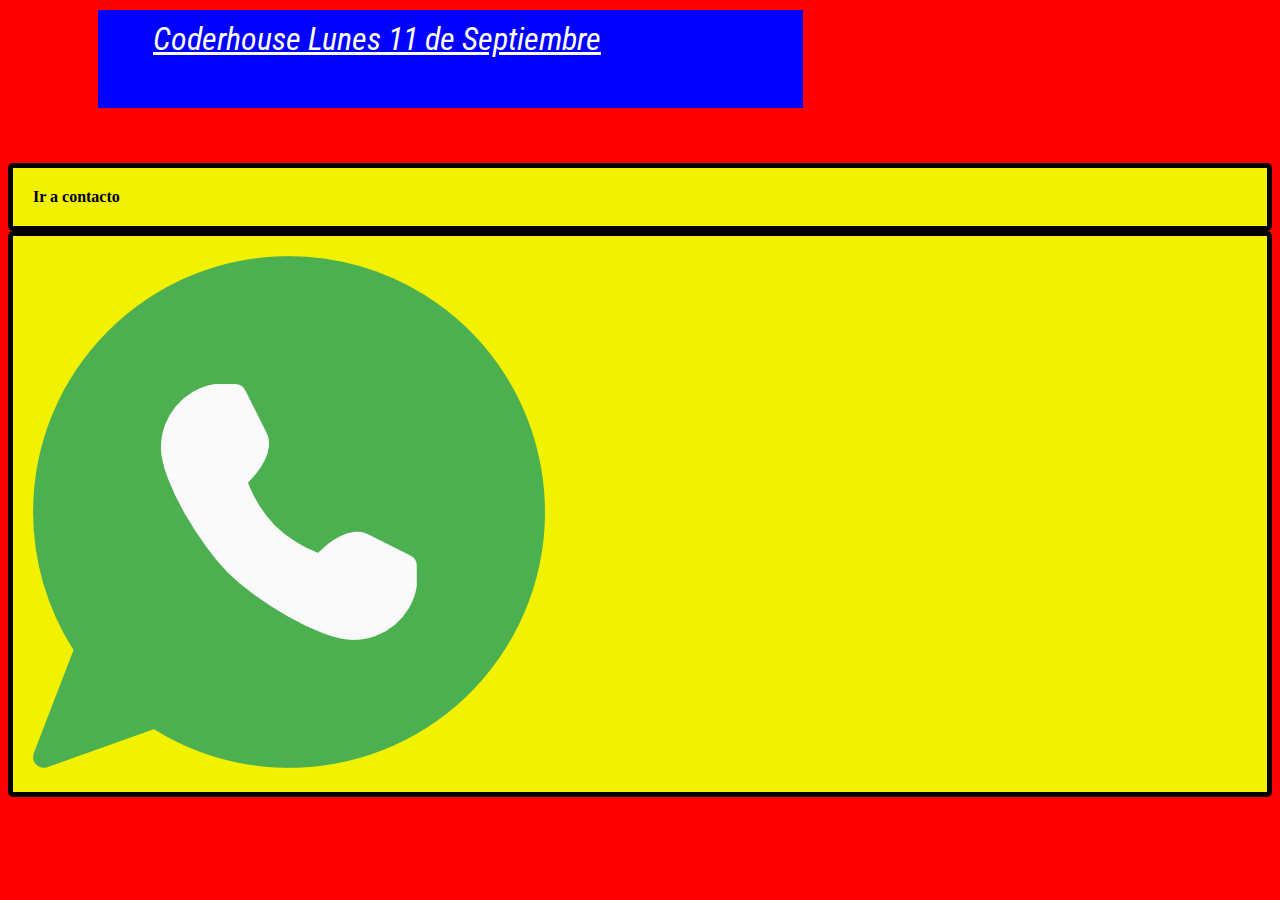
<file: index.html>
<!DOCTYPE html>
<html lang="en">
<head>
    <meta charset="UTF-8">
    <meta http-equiv="X-UA-Compatible" content="IE=edge">
    <meta name="viewport" content="width=device-width, initial-scale=1.0">
    <title>Clase 03 Lunes 11 de Septiembre</title>
    <!-- LINK CSS -->
    <link rel="stylesheet" href="css/style.css">
</head>
<body>
    
    <!-- Etiqueta block (en bloque) -->
    <p>Coderhouse Lunes 11 de Septiembre</p>

    <!-- Etiqueta in-line (en linea) -->
    <a href="html/contacto.html">Ir a contacto</a>
    <a href="https://google.com"><img src="assets/icono-wpp2.png" alt=""></a>
</body>
</html>
</file>
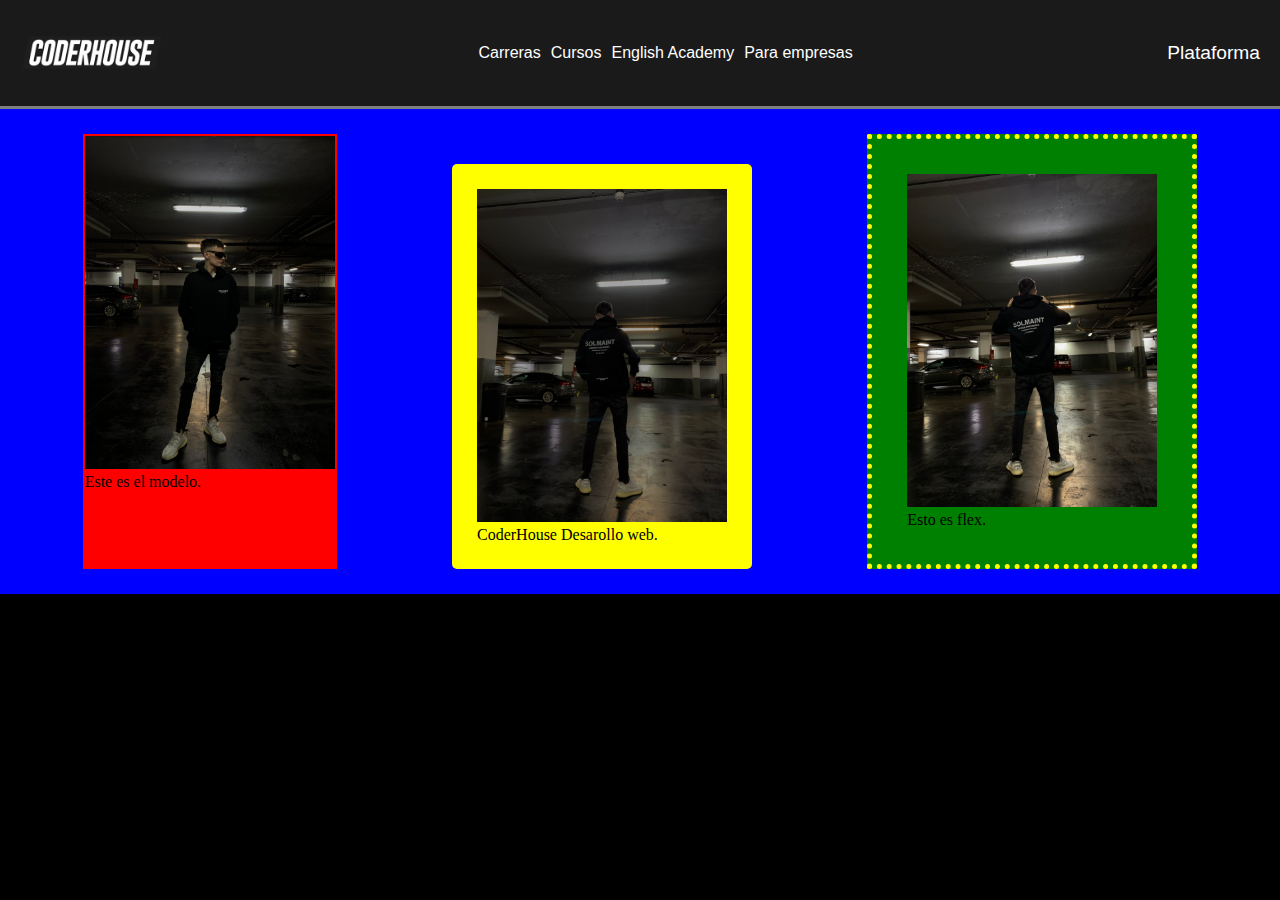
<file: html/flex-box.html>
<!DOCTYPE html>
<html lang="en">
<head>
    <meta charset="UTF-8">
    <meta http-equiv="X-UA-Compatible" content="IE=edge">
    <meta name="viewport" content="width=device-width, initial-scale=1.0">
    <title>Flex-box</title>
    <!-- link -->
    <link rel="stylesheet" href="../css/flex-box.css">
</head>
<body>
    
    <header>

        <img src="../assets/logo_coder.png" alt="logo coder">

        <nav>
            <ul>
                <li><a href="#">Carreras</a></li>
                <li><a href="#">Cursos</a></li>
                <li><a href="#">English Academy</a></li>
                <li><a href="#">Para empresas</a></li>
            </ul>
        </nav>

        <div class="container-plataforma">
            <a href="#">Plataforma</a>
        </div>
    </header>

    <section>

        <div class="caja-uno">
            <img src="../assets/pablo1.jpeg" alt="pablo 1">
            <p>Este es el modelo.</p>
        </div>
        
        <div class="caja-dos">
            <img src="../assets/pablo2.jpeg" alt="pablo 2">
            <p>CoderHouse Desarollo web.</p>
        </div>
        
        <div class="caja-tres">
            <img src="../assets/pablo3.jpeg" alt="pablo 3">
            <p>Esto es flex.</p>
        </div>
     
    </section>

</body>
</html>
</file>
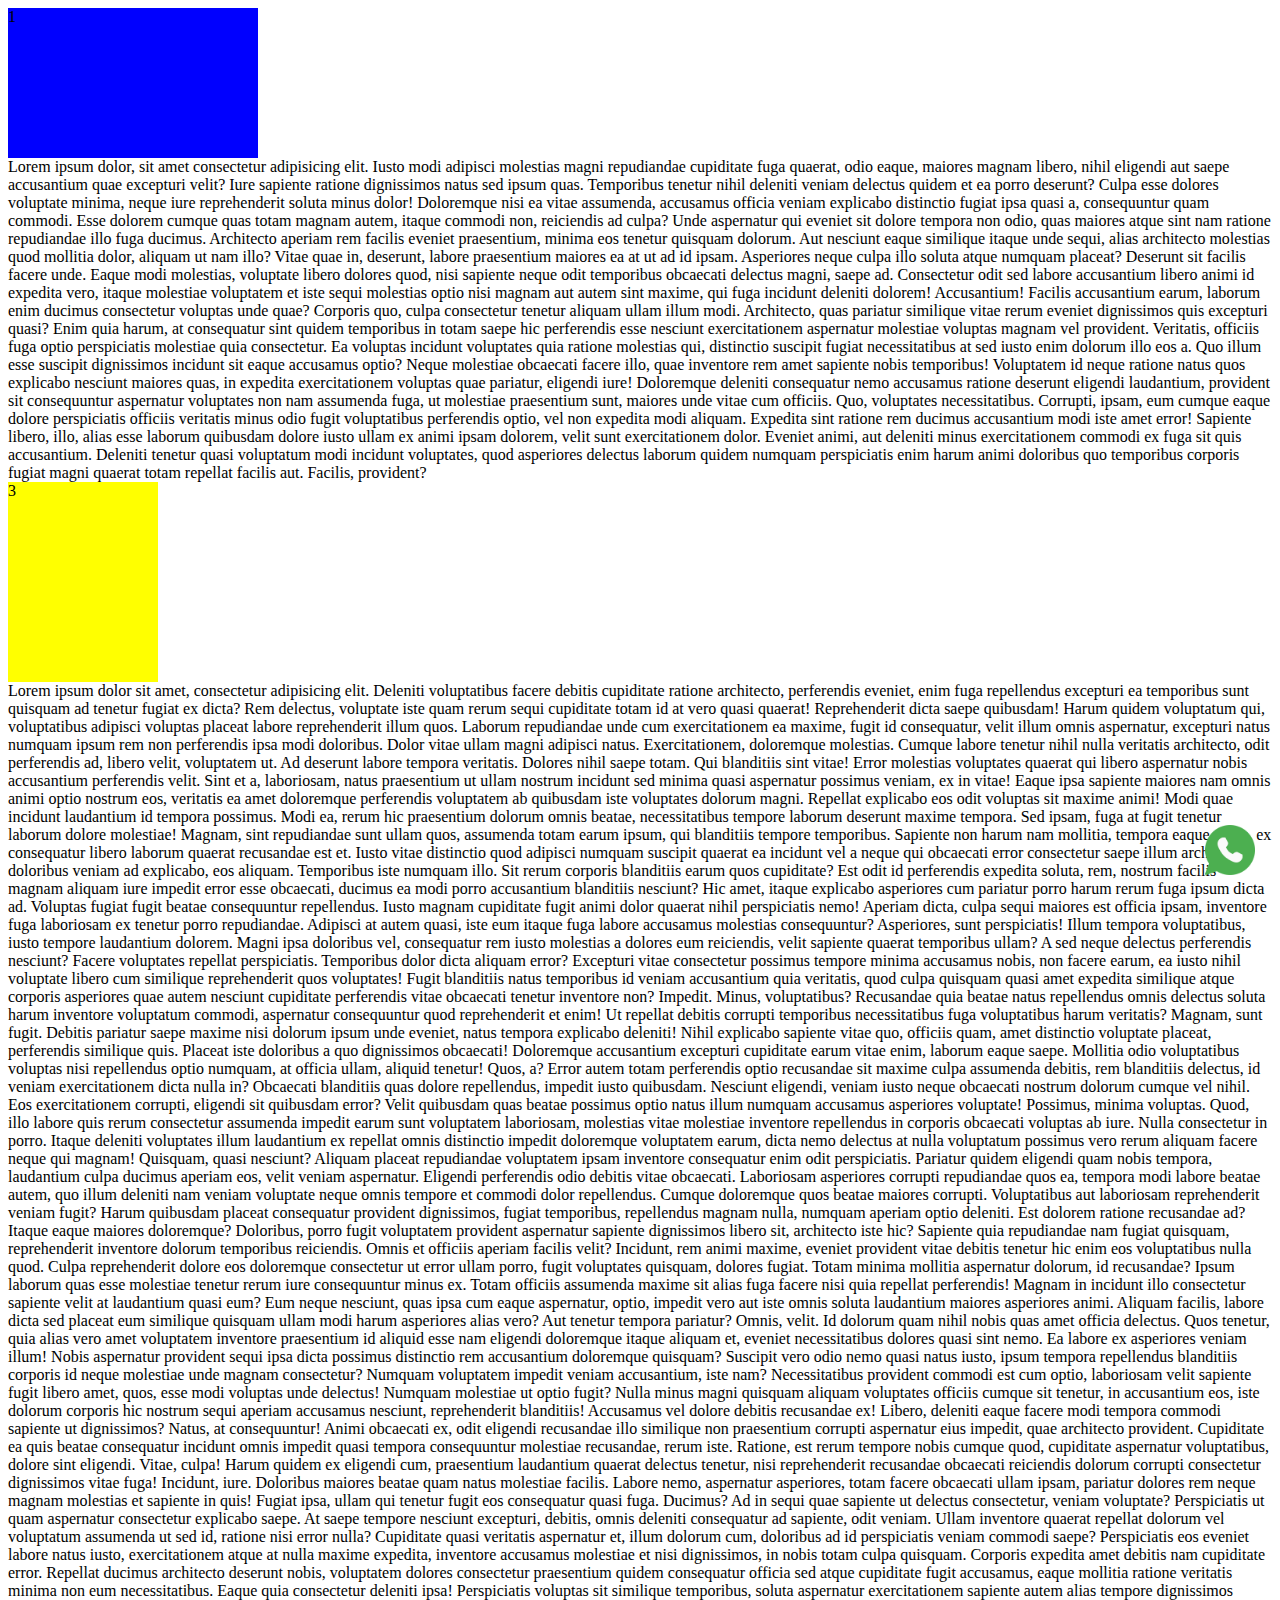
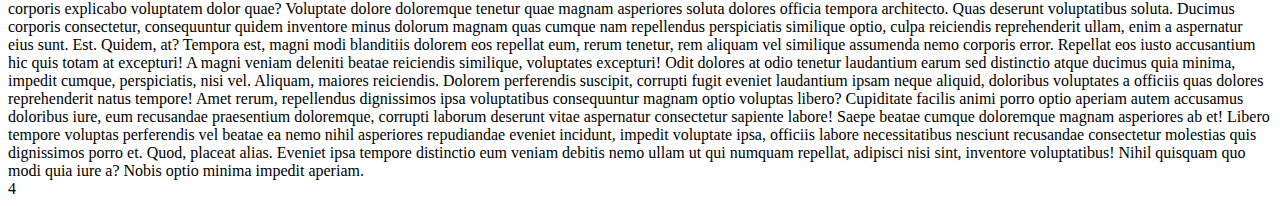
<file: html/position.html>
<!DOCTYPE html>
<html lang="en">
<head>
    <meta charset="UTF-8">
    <meta http-equiv="X-UA-Compatible" content="IE=edge">
    <meta name="viewport" content="width=device-width, initial-scale=1.0">
    <title>Position clase 03</title>
    <!-- link css -->
    <link rel="stylesheet" href="../css/position.css">
</head>
<body>
    
    <!-- position  RELATIVE -->
    <div class="caja-uno">1</div>
    <!--  -->
    <img src="../assets/icono-wpp2.png" alt="icono wpp">
    <!--  -->
    Lorem ipsum dolor, sit amet consectetur adipisicing elit. Iusto modi adipisci molestias magni repudiandae cupiditate fuga quaerat, odio eaque, maiores magnam libero, nihil eligendi aut saepe accusantium quae excepturi velit?
    Iure sapiente ratione dignissimos natus sed ipsum quas. Temporibus tenetur nihil deleniti veniam delectus quidem et ea porro deserunt? Culpa esse dolores voluptate minima, neque iure reprehenderit soluta minus dolor!
    Doloremque nisi ea vitae assumenda, accusamus officia veniam explicabo distinctio fugiat ipsa quasi a, consequuntur quam commodi. Esse dolorem cumque quas totam magnam autem, itaque commodi non, reiciendis ad culpa?
    Unde aspernatur qui eveniet sit dolore tempora non odio, quas maiores atque sint nam ratione repudiandae illo fuga ducimus. Architecto aperiam rem facilis eveniet praesentium, minima eos tenetur quisquam dolorum.
    Aut nesciunt eaque similique itaque unde sequi, alias architecto molestias quod mollitia dolor, aliquam ut nam illo? Vitae quae in, deserunt, labore praesentium maiores ea at ut ad id ipsam.
    Asperiores neque culpa illo soluta atque numquam placeat? Deserunt sit facilis facere unde. Eaque modi molestias, voluptate libero dolores quod, nisi sapiente neque odit temporibus obcaecati delectus magni, saepe ad.
    Consectetur odit sed labore accusantium libero animi id expedita vero, itaque molestiae voluptatem et iste sequi molestias optio nisi magnam aut autem sint maxime, qui fuga incidunt deleniti dolorem! Accusantium!
    Facilis accusantium earum, laborum enim ducimus consectetur voluptas unde quae? Corporis quo, culpa consectetur tenetur aliquam ullam illum modi. Architecto, quas pariatur similique vitae rerum eveniet dignissimos quis excepturi quasi?
    Enim quia harum, at consequatur sint quidem temporibus in totam saepe hic perferendis esse nesciunt exercitationem aspernatur molestiae voluptas magnam vel provident. Veritatis, officiis fuga optio perspiciatis molestiae quia consectetur.
    Ea voluptas incidunt voluptates quia ratione molestias qui, distinctio suscipit fugiat necessitatibus at sed iusto enim dolorum illo eos a. Quo illum esse suscipit dignissimos incidunt sit eaque accusamus optio?
    Neque molestiae obcaecati facere illo, quae inventore rem amet sapiente nobis temporibus! Voluptatem id neque ratione natus quos explicabo nesciunt maiores quas, in expedita exercitationem voluptas quae pariatur, eligendi iure!
    Doloremque deleniti consequatur nemo accusamus ratione deserunt eligendi laudantium, provident sit consequuntur aspernatur voluptates non nam assumenda fuga, ut molestiae praesentium sunt, maiores unde vitae cum officiis. Quo, voluptates necessitatibus.
    Corrupti, ipsam, eum cumque eaque dolore perspiciatis officiis veritatis minus odio fugit voluptatibus perferendis optio, vel non expedita modi aliquam. Expedita sint ratione rem ducimus accusantium modi iste amet error!
    Sapiente libero, illo, alias esse laborum quibusdam dolore iusto ullam ex animi ipsam dolorem, velit sunt exercitationem dolor. Eveniet animi, aut deleniti minus exercitationem commodi ex fuga sit quis accusantium.
    Deleniti tenetur quasi voluptatum modi incidunt voluptates, quod asperiores delectus laborum quidem numquam perspiciatis enim harum animi doloribus quo temporibus corporis fugiat magni quaerat totam repellat facilis aut. Facilis, provident?
    <div class="caja-tres">3</div>
    Lorem ipsum dolor sit amet, consectetur adipisicing elit. Deleniti voluptatibus facere debitis cupiditate ratione architecto, perferendis eveniet, enim fuga repellendus excepturi ea temporibus sunt quisquam ad tenetur fugiat ex dicta?
    Rem delectus, voluptate iste quam rerum sequi cupiditate totam id at vero quasi quaerat! Reprehenderit dicta saepe quibusdam! Harum quidem voluptatum qui, voluptatibus adipisci voluptas placeat labore reprehenderit illum quos.
    Laborum repudiandae unde cum exercitationem ea maxime, fugit id consequatur, velit illum omnis aspernatur, excepturi natus numquam ipsum rem non perferendis ipsa modi doloribus. Dolor vitae ullam magni adipisci natus.
    Exercitationem, doloremque molestias. Cumque labore tenetur nihil nulla veritatis architecto, odit perferendis ad, libero velit, voluptatem ut. Ad deserunt labore tempora veritatis. Dolores nihil saepe totam. Qui blanditiis sint vitae!
    Error molestias voluptates quaerat qui libero aspernatur nobis accusantium perferendis velit. Sint et a, laboriosam, natus praesentium ut ullam nostrum incidunt sed minima quasi aspernatur possimus veniam, ex in vitae!
    Eaque ipsa sapiente maiores nam omnis animi optio nostrum eos, veritatis ea amet doloremque perferendis voluptatem ab quibusdam iste voluptates dolorum magni. Repellat explicabo eos odit voluptas sit maxime animi!
    Modi quae incidunt laudantium id tempora possimus. Modi ea, rerum hic praesentium dolorum omnis beatae, necessitatibus tempore laborum deserunt maxime tempora. Sed ipsam, fuga at fugit tenetur laborum dolore molestiae!
    Magnam, sint repudiandae sunt ullam quos, assumenda totam earum ipsum, qui blanditiis tempore temporibus. Sapiente non harum nam mollitia, tempora eaque nobis, ex consequatur libero laborum quaerat recusandae est et.
    Iusto vitae distinctio quod adipisci numquam suscipit quaerat ea incidunt vel a neque qui obcaecati error consectetur saepe illum architecto doloribus veniam ad explicabo, eos aliquam. Temporibus iste numquam illo.
    Sit rerum corporis blanditiis earum quos cupiditate? Est odit id perferendis expedita soluta, rem, nostrum facilis magnam aliquam iure impedit error esse obcaecati, ducimus ea modi porro accusantium blanditiis nesciunt?
    Hic amet, itaque explicabo asperiores cum pariatur porro harum rerum fuga ipsum dicta ad. Voluptas fugiat fugit beatae consequuntur repellendus. Iusto magnam cupiditate fugit animi dolor quaerat nihil perspiciatis nemo!
    Aperiam dicta, culpa sequi maiores est officia ipsam, inventore fuga laboriosam ex tenetur porro repudiandae. Adipisci at autem quasi, iste eum itaque fuga labore accusamus molestias consequuntur? Asperiores, sunt perspiciatis!
    Illum tempora voluptatibus, iusto tempore laudantium dolorem. Magni ipsa doloribus vel, consequatur rem iusto molestias a dolores eum reiciendis, velit sapiente quaerat temporibus ullam? A sed neque delectus perferendis nesciunt?
    Facere voluptates repellat perspiciatis. Temporibus dolor dicta aliquam error? Excepturi vitae consectetur possimus tempore minima accusamus nobis, non facere earum, ea iusto nihil voluptate libero cum similique reprehenderit quos voluptates!
    Fugit blanditiis natus temporibus id veniam accusantium quia veritatis, quod culpa quisquam quasi amet expedita similique atque corporis asperiores quae autem nesciunt cupiditate perferendis vitae obcaecati tenetur inventore non? Impedit.
    Minus, voluptatibus? Recusandae quia beatae natus repellendus omnis delectus soluta harum inventore voluptatum commodi, aspernatur consequuntur quod reprehenderit et enim! Ut repellat debitis corrupti temporibus necessitatibus fuga voluptatibus harum veritatis?
    Magnam, sunt fugit. Debitis pariatur saepe maxime nisi dolorum ipsum unde eveniet, natus tempora explicabo deleniti! Nihil explicabo sapiente vitae quo, officiis quam, amet distinctio voluptate placeat, perferendis similique quis.
    Placeat iste doloribus a quo dignissimos obcaecati! Doloremque accusantium excepturi cupiditate earum vitae enim, laborum eaque saepe. Mollitia odio voluptatibus voluptas nisi repellendus optio numquam, at officia ullam, aliquid tenetur!
    Quos, a? Error autem totam perferendis optio recusandae sit maxime culpa assumenda debitis, rem blanditiis delectus, id veniam exercitationem dicta nulla in? Obcaecati blanditiis quas dolore repellendus, impedit iusto quibusdam.
    Nesciunt eligendi, veniam iusto neque obcaecati nostrum dolorum cumque vel nihil. Eos exercitationem corrupti, eligendi sit quibusdam error? Velit quibusdam quas beatae possimus optio natus illum numquam accusamus asperiores voluptate!
    Possimus, minima voluptas. Quod, illo labore quis rerum consectetur assumenda impedit earum sunt voluptatem laboriosam, molestias vitae molestiae inventore repellendus in corporis obcaecati voluptas ab iure. Nulla consectetur in porro.
    Itaque deleniti voluptates illum laudantium ex repellat omnis distinctio impedit doloremque voluptatem earum, dicta nemo delectus at nulla voluptatum possimus vero rerum aliquam facere neque qui magnam! Quisquam, quasi nesciunt?
    Aliquam placeat repudiandae voluptatem ipsam inventore consequatur enim odit perspiciatis. Pariatur quidem eligendi quam nobis tempora, laudantium culpa ducimus aperiam eos, velit veniam aspernatur. Eligendi perferendis odio debitis vitae obcaecati.
    Laboriosam asperiores corrupti repudiandae quos ea, tempora modi labore beatae autem, quo illum deleniti nam veniam voluptate neque omnis tempore et commodi dolor repellendus. Cumque doloremque quos beatae maiores corrupti.
    Voluptatibus aut laboriosam reprehenderit veniam fugit? Harum quibusdam placeat consequatur provident dignissimos, fugiat temporibus, repellendus magnam nulla, numquam aperiam optio deleniti. Est dolorem ratione recusandae ad? Itaque eaque maiores doloremque?
    Doloribus, porro fugit voluptatem provident aspernatur sapiente dignissimos libero sit, architecto iste hic? Sapiente quia repudiandae nam fugiat quisquam, reprehenderit inventore dolorum temporibus reiciendis. Omnis et officiis aperiam facilis velit?
    Incidunt, rem animi maxime, eveniet provident vitae debitis tenetur hic enim eos voluptatibus nulla quod. Culpa reprehenderit dolore eos doloremque consectetur ut error ullam porro, fugit voluptates quisquam, dolores fugiat.
    Totam minima mollitia aspernatur dolorum, id recusandae? Ipsum laborum quas esse molestiae tenetur rerum iure consequuntur minus ex. Totam officiis assumenda maxime sit alias fuga facere nisi quia repellat perferendis!
    Magnam in incidunt illo consectetur sapiente velit at laudantium quasi eum? Eum neque nesciunt, quas ipsa cum eaque aspernatur, optio, impedit vero aut iste omnis soluta laudantium maiores asperiores animi.
    Aliquam facilis, labore dicta sed placeat eum similique quisquam ullam modi harum asperiores alias vero? Aut tenetur tempora pariatur? Omnis, velit. Id dolorum quam nihil nobis quas amet officia delectus.
    Quos tenetur, quia alias vero amet voluptatem inventore praesentium id aliquid esse nam eligendi doloremque itaque aliquam et, eveniet necessitatibus dolores quasi sint nemo. Ea labore ex asperiores veniam illum!
    Nobis aspernatur provident sequi ipsa dicta possimus distinctio rem accusantium doloremque quisquam? Suscipit vero odio nemo quasi natus iusto, ipsum tempora repellendus blanditiis corporis id neque molestiae unde magnam consectetur?
    Numquam voluptatem impedit veniam accusantium, iste nam? Necessitatibus provident commodi est cum optio, laboriosam velit sapiente fugit libero amet, quos, esse modi voluptas unde delectus! Numquam molestiae ut optio fugit?
    Nulla minus magni quisquam aliquam voluptates officiis cumque sit tenetur, in accusantium eos, iste dolorum corporis hic nostrum sequi aperiam accusamus nesciunt, reprehenderit blanditiis! Accusamus vel dolore debitis recusandae ex!
    Libero, deleniti eaque facere modi tempora commodi sapiente ut dignissimos? Natus, at consequuntur! Animi obcaecati ex, odit eligendi recusandae illo similique non praesentium corrupti aspernatur eius impedit, quae architecto provident.
    Cupiditate ea quis beatae consequatur incidunt omnis impedit quasi tempora consequuntur molestiae recusandae, rerum iste. Ratione, est rerum tempore nobis cumque quod, cupiditate aspernatur voluptatibus, dolore sint eligendi. Vitae, culpa!
    Harum quidem ex eligendi cum, praesentium laudantium quaerat delectus tenetur, nisi reprehenderit recusandae obcaecati reiciendis dolorum corrupti consectetur dignissimos vitae fuga! Incidunt, iure. Doloribus maiores beatae quam natus molestiae facilis.
    Labore nemo, aspernatur asperiores, totam facere obcaecati ullam ipsam, pariatur dolores rem neque magnam molestias et sapiente in quis! Fugiat ipsa, ullam qui tenetur fugit eos consequatur quasi fuga. Ducimus?
    Ad in sequi quae sapiente ut delectus consectetur, veniam voluptate? Perspiciatis ut quam aspernatur consectetur explicabo saepe. At saepe tempore nesciunt excepturi, debitis, omnis deleniti consequatur ad sapiente, odit veniam.
    Ullam inventore quaerat repellat dolorum vel voluptatum assumenda ut sed id, ratione nisi error nulla? Cupiditate quasi veritatis aspernatur et, illum dolorum cum, doloribus ad id perspiciatis veniam commodi saepe?
    Perspiciatis eos eveniet labore natus iusto, exercitationem atque at nulla maxime expedita, inventore accusamus molestiae et nisi dignissimos, in nobis totam culpa quisquam. Corporis expedita amet debitis nam cupiditate error.
    Repellat ducimus architecto deserunt nobis, voluptatem dolores consectetur praesentium quidem consequatur officia sed atque cupiditate fugit accusamus, eaque mollitia ratione veritatis minima non eum necessitatibus. Eaque quia consectetur deleniti ipsa!
    Perspiciatis voluptas sit similique temporibus, soluta aspernatur exercitationem sapiente autem alias tempore dignissimos corporis explicabo voluptatem dolor quae? Voluptate dolore doloremque tenetur quae magnam asperiores soluta dolores officia tempora architecto.
    Quas deserunt voluptatibus soluta. Ducimus corporis consectetur, consequuntur quidem inventore minus dolorum magnam quas cumque nam repellendus perspiciatis similique optio, culpa reiciendis reprehenderit ullam, enim a aspernatur eius sunt. Est.
    Quidem, at? Tempora est, magni modi blanditiis dolorem eos repellat eum, rerum tenetur, rem aliquam vel similique assumenda nemo corporis error. Repellat eos iusto accusantium hic quis totam at excepturi!
    A magni veniam deleniti beatae reiciendis similique, voluptates excepturi! Odit dolores at odio tenetur laudantium earum sed distinctio atque ducimus quia minima, impedit cumque, perspiciatis, nisi vel. Aliquam, maiores reiciendis.
    Dolorem perferendis suscipit, corrupti fugit eveniet laudantium ipsam neque aliquid, doloribus voluptates a officiis quas dolores reprehenderit natus tempore! Amet rerum, repellendus dignissimos ipsa voluptatibus consequuntur magnam optio voluptas libero?
    Cupiditate facilis animi porro optio aperiam autem accusamus doloribus iure, eum recusandae praesentium doloremque, corrupti laborum deserunt vitae aspernatur consectetur sapiente labore! Saepe beatae cumque doloremque magnam asperiores ab et!
    Libero tempore voluptas perferendis vel beatae ea nemo nihil asperiores repudiandae eveniet incidunt, impedit voluptate ipsa, officiis labore necessitatibus nesciunt recusandae consectetur molestias quis dignissimos porro et. Quod, placeat alias.
    Eveniet ipsa tempore distinctio eum veniam debitis nemo ullam ut qui numquam repellat, adipisci nisi sint, inventore voluptatibus! Nihil quisquam quo modi quia iure a? Nobis optio minima impedit aperiam.
    <!--  -->
    <div class="caja-cuatro">4</div>

</body>
</html>
</file>
<file: css/style.css>
@import url('https://fonts.googleapis.com/css2?family=Roboto+Condensed:wght@700&display=swap');

html{
    font-size: 16px;
}

body{
    background-color: red;
}

p{
    /* display: inline; */
    background-color: blue;
    /* Propiedades para modificar el contenido */
    color: white;
    font-size: 2rem;
    text-decoration: underline;
    font-family: 'Roboto Condensed', sans-serif;
    font-style: italic;
    /* ancho  */
    width: 500px;
    /* alto */
    /* height: 250px; */

    /* PADDING (RELLENO INTERNO) */
    /* LADO SUPERIOR */
    /* padding-top: 50px; */
    /* LADO IZQUIERDO */
    /* padding-left: 25px; */
    /* LADO INFERIOR */
    /* padding-bottom: 20px; */
    /* LADO DERECHO */
    /* padding-right: 90px; */
    /* PADDING TOP Y BOTTOM | LEFT Y RIGHT */
    /* padding: 20px 55px; */
    /* PADDING GENERAL */
    /* padding: 25px; */
    /* PADDING INDEPENDIENTE */
    padding: 10px 150px 50px 55px;

    /* MARGIN */
    /* margin-bottom: 69px;
    margin-left: 75px;
    margin-top: 90px;
    margin-right: 550px; */
    /* MARGIN INDEPENDIENTE */
    margin: 10px 0 55px 90px;
}

a{
    background-color: #F1F100;
    /* BORDER */
    border: 5px solid black;
    border-radius: 5px;
    padding: 20px;

    text-decoration: none;
    color: #000000;
    font-weight: bold;

    /* MARGIN ES DARLE UN MARGEN A MI CAJITA */

    display: block;
}
</file>
<file: css/flex-box.css>
*{
    margin: 0;
    padding: 0;
}
body{
    background-color: black;
}

header{
    background-color: #1A1A1A;
    /* display flex */
    display: flex;
    /* align items */
    align-items: center;
    /* justify content */
    justify-content: space-between;
    /* relleno interno */
    padding: 20px;
    /* borde inferior */
    border-bottom: 3px solid gray;
}

header img{
    width: 9rem;
}

header nav ul{
    list-style: none;
    /* display flex */
    display: flex;
}

header nav ul li {
    margin: 5px;
}

header nav ul li a{
    color: white;
    font-family: -apple-system, BlinkMacSystemFont, 'Segoe UI', Roboto, Oxygen, Ubuntu, Cantarell, 'Open Sans', 'Helvetica Neue', sans-serif;
    text-decoration: none;
   
}

header .container-plataforma a{
    color: white;
    font-family: -apple-system, BlinkMacSystemFont, 'Segoe UI', Roboto, Oxygen, Ubuntu, Cantarell, 'Open Sans', 'Helvetica Neue', sans-serif;
    text-decoration: none;
    font-size: 1.2rem;
}



section{
    background-color: blue;
    padding: 25px;
    /* display: flex; */
   display: flex;
   /* propiedad para el container */
   justify-content: space-around;
   /* flex-direction */
   flex-direction: row;
   /* align-items */
   align-items: center;
   /* flex wrap */
   flex-wrap: wrap;
}


section img{
    width: 250px;
}

section .caja-uno{
    padding: 2px;
    background-color: red;
    /* mover item de manera independiente */
    align-self: stretch;
}

section .caja-dos{
    background-color: yellow;
    padding: 25px;
    border-radius: 5px;
    align-self: flex-end;
}

section .caja-tres{
    background-color: green;
    padding: 35px;
    border: 5px dotted yellow;
    align-self: stretch;
}
</file>
<file: css/position.css>
.caja-uno{
    background-color: blue;
    /* width */
    width: 250px;
    /* alto */
    height: 150px;

    /* position relative */
    position: relative;
    /* top: 55px;
    right: 10px;
    left: 150px;
    bottom: -50px; */
}

img{
    width: 50px;
    

    position: fixed;
    right: 25px;
    /* top: 20px; */
    bottom: 25px;
}

.caja-tres{
    background-color: yellow;
    width: 150px;
    height: 200px;
    position: sticky;
    top: 10px;
}
</file>
